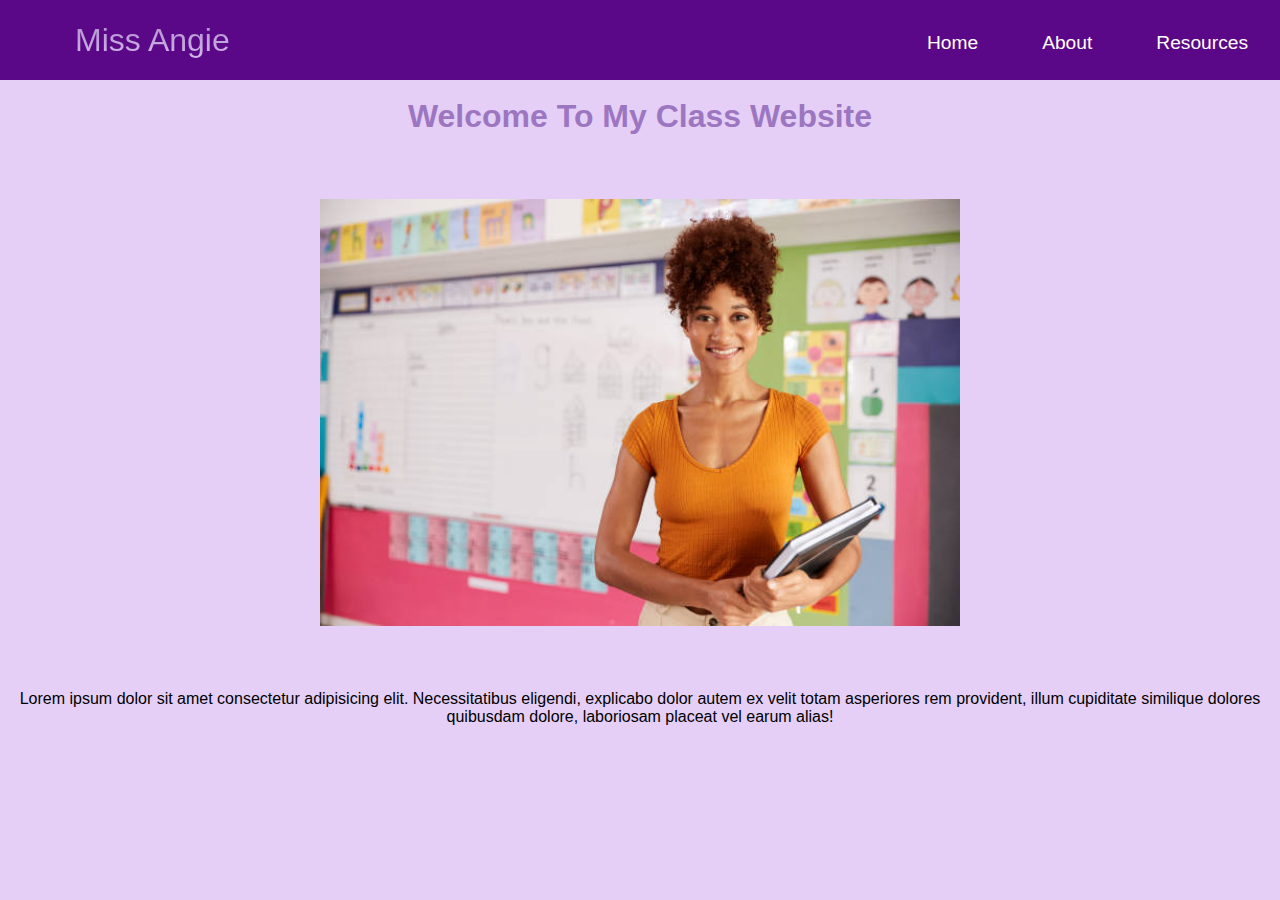
<file: index.html>
<!DOCTYPE html>
<html lang="en">
<head>
    <meta charset="UTF-8">
    <meta name="viewport" content="width=device-width, initial-scale=1.0">
    <title>Maestra Angies Website</title>
    <link rel="stylesheet" href="styles.css">
    <link rel="icon" href="./images/booksFavicon.png">
</head>
<body>
    <!-- Navbar -->
    <nav class="navbar">
        <div class="navbar__container">
            <a href="https://smcueto.github.io/MissAngieTeacher/" id="navbar__logo">Miss Angie</a>
            <span class="bar"></span><span class="bar"></span><span class="bar"></span>
        </div>
        <ul class="navbar__menu">
            <li class="navbar__item">
                <a href="https://smcueto.github.io/MissAngieTeacher/" class="navbar__links" id="home-page">Home</a>
            </li>
            <li class="navbar__item">
                <a href="about" class="navbar__links" id="about-page">About</a>
            </li>
            <li class="navbar__item">
                <a href="resources" class="navbar__links" id="schedule-page">Resources</a>
            </li>
            <!-- <li class="navbar__btn">
                <a href="#sign-up" class="button" id="signup">Signup</a>
            </li> -->
        </ul>
    </nav>
    <br>
<h1 class="homeTitle">Welcome To My Class Website</h1>
    <img src="./images/teacherimage.jpg" alt="Picture of Teacher" class="teacherimage">
    <p>Lorem ipsum dolor sit amet consectetur adipisicing elit. Necessitatibus eligendi, explicabo dolor autem ex velit totam asperiores rem provident, illum cupiditate similique dolores quibusdam dolore, laboriosam placeat vel earum alias!</p>
</body>
</html>
</file>
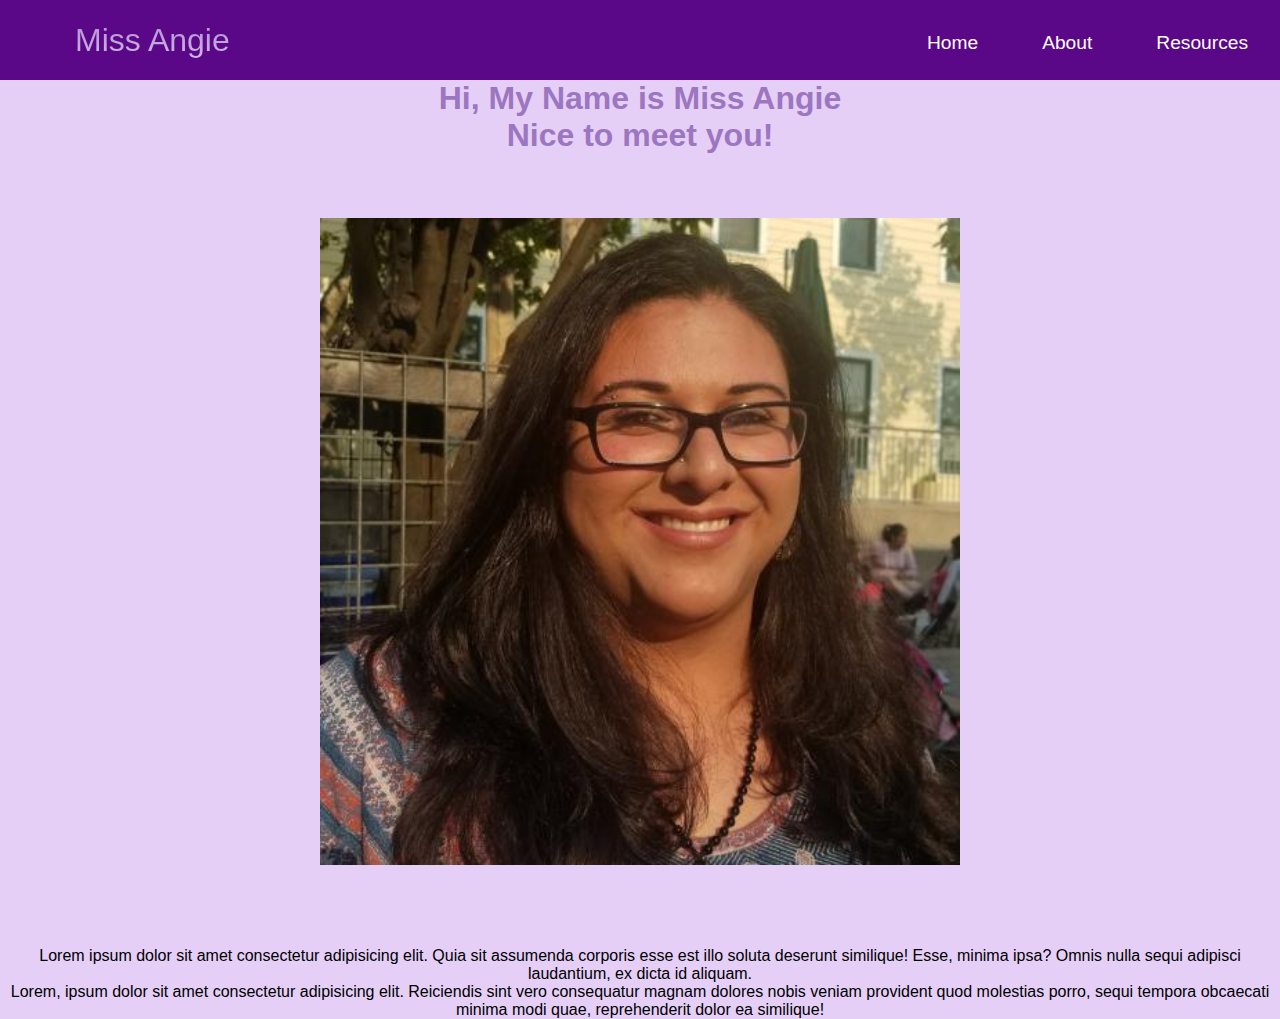
<file: about.html>
<!DOCTYPE html>
<html lang="en">
<head>
    <meta charset="UTF-8">
    <meta name="viewport" content="width=device-width, initial-scale=1.0">
    <title>Maestra Angies Website</title>
    <link rel="stylesheet" href="styles.css">
    <link rel="icon" href="./images/booksFavicon.png">
</head>
<body>

    <!-- Navbar -->
    <nav class="navbar">
        <div class="navbar__container">
            <a href="https://smcueto.github.io/MissAngieTeacher/" id="navbar__logo">Miss Angie</a>
            <span class="bar"></span><span class="bar"></span><span class="bar"></span>
        </div>
        <ul class="navbar__menu">
            <li class="navbar__item">
                <a href="https://smcueto.github.io/MissAngieTeacher/" class="navbar__links" id="home-page">Home</a>
            </li>
            <li class="navbar__item">
                <a href="about" class="navbar__links" id="about-page">About</a>
            </li>
            <li class="navbar__item">
                <a href="resources" class="navbar__links" id="schedule-page">Resources</a>
            </li>
            <!-- <li class="navbar__btn">
                <a href="#sign-up" class="button" id="signup">Signup</a>
            </li> -->
        </ul>
    </nav>
    <h1 class="aboutTitle"> Hi, My Name is Miss Angie <br> Nice to meet you! </h1>
    <img src="./images/Angie Picture.jpeg" alt="pictureofTeacher">
    <br>
    <p>Lorem ipsum dolor sit amet consectetur adipisicing elit. Quia sit assumenda corporis esse est illo soluta deserunt similique! Esse, minima ipsa? Omnis nulla sequi adipisci laudantium, ex dicta id aliquam. <br>
    Lorem, ipsum dolor sit amet consectetur adipisicing elit. Reiciendis sint vero consequatur magnam dolores nobis veniam provident quod molestias porro, sequi tempora obcaecati minima modi quae, reprehenderit dolor ea similique!
    </p>
</body>
</html>
</file>
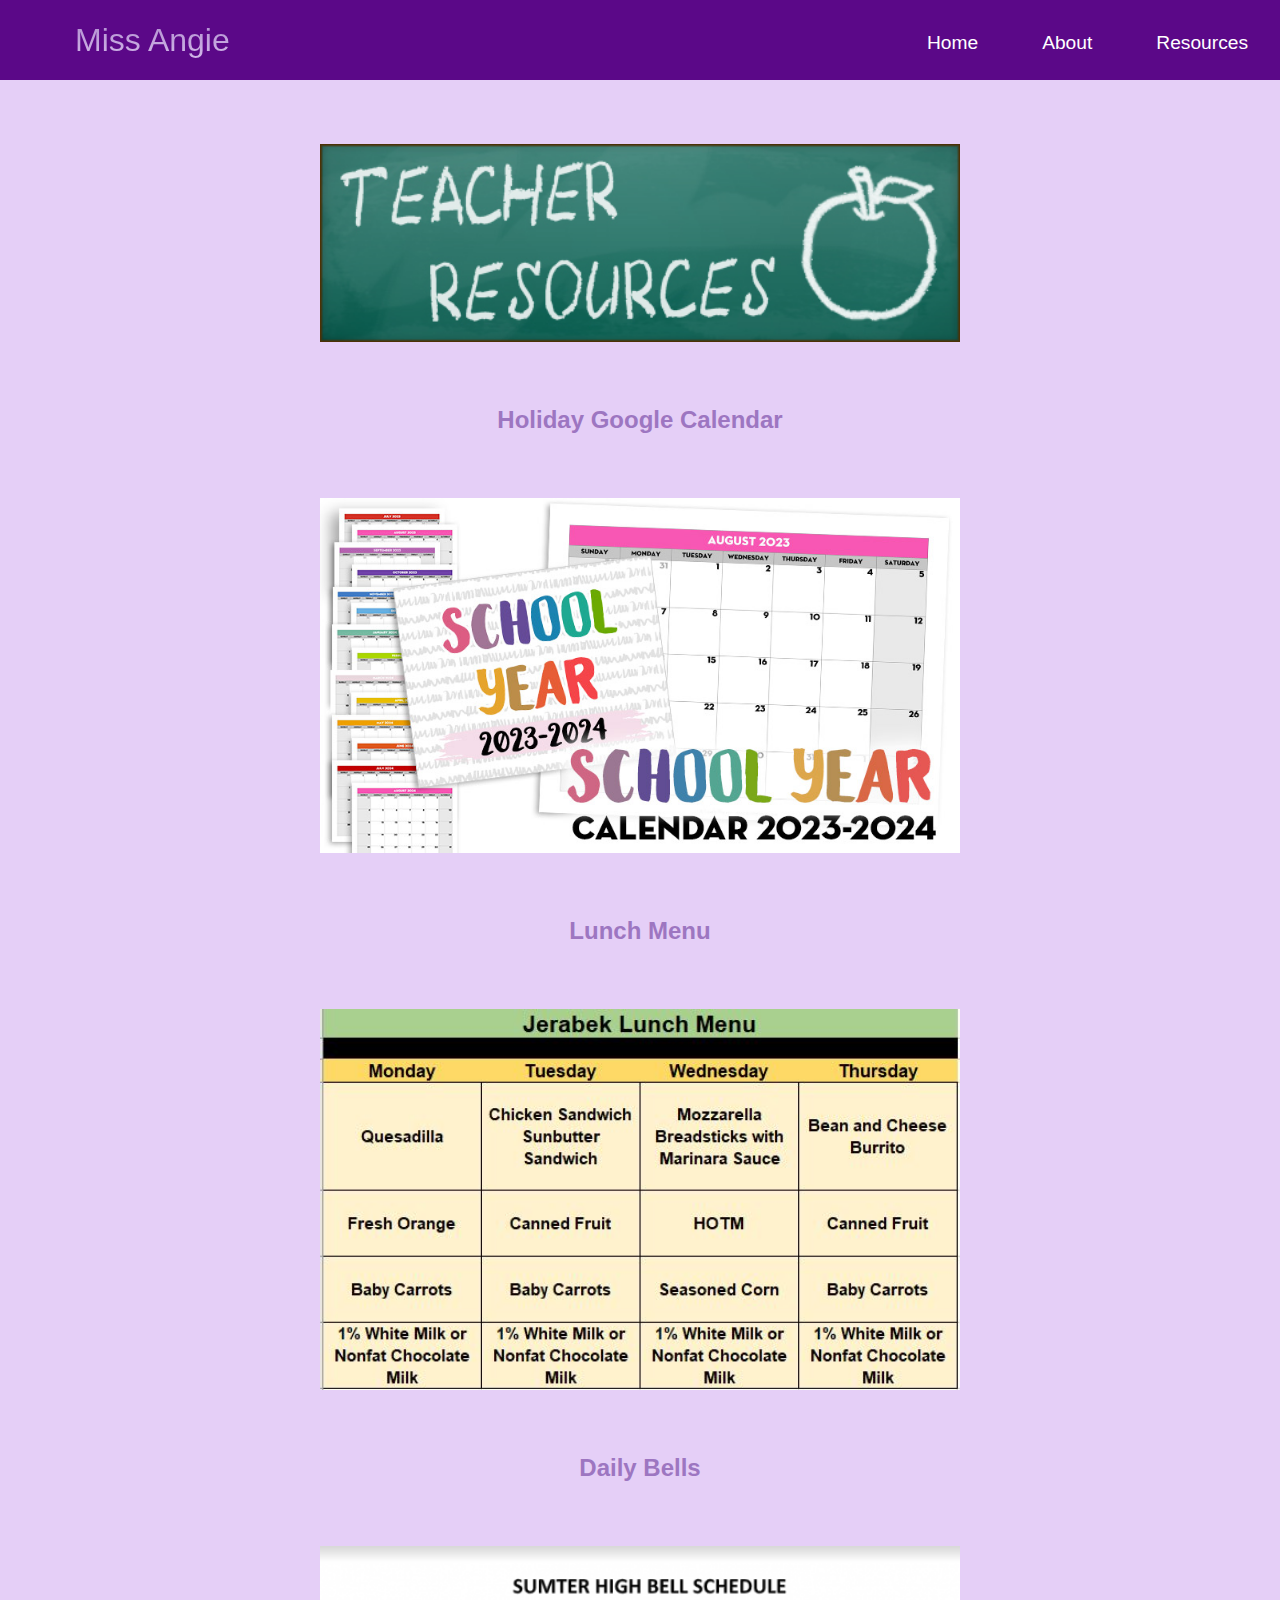
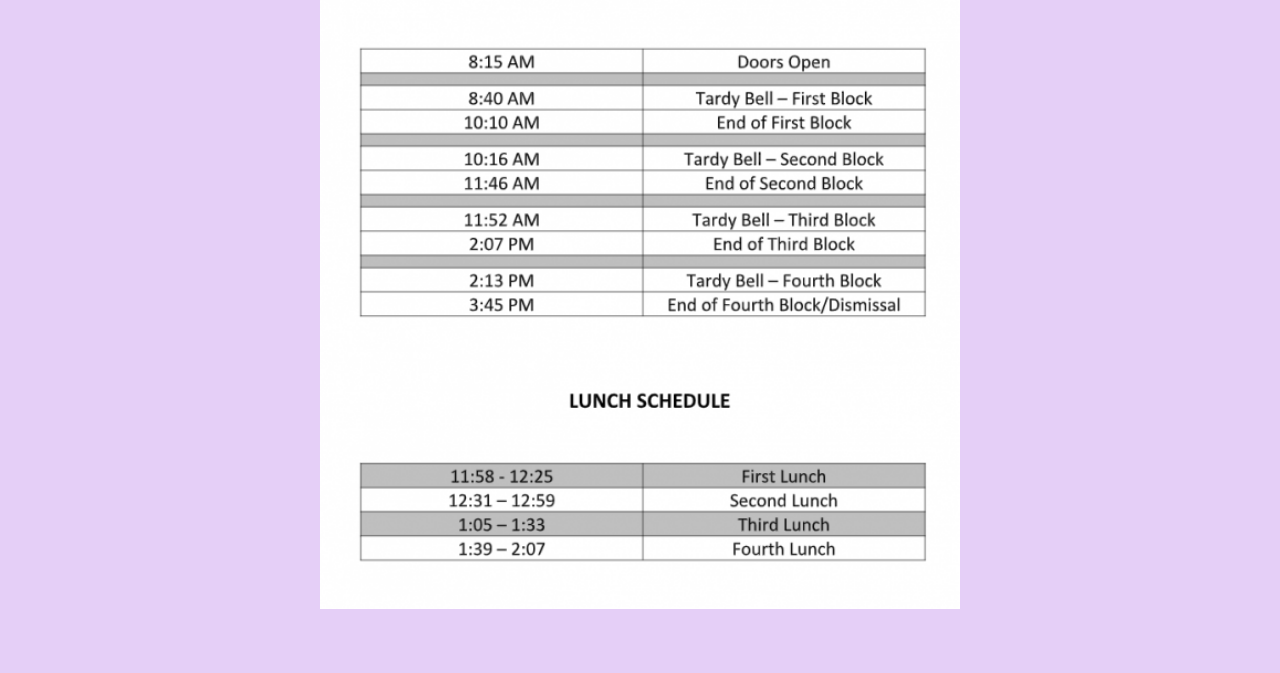
<file: resources.html>
<!DOCTYPE html>
<html lang="en">
<head>
    <meta charset="UTF-8">
    <meta name="viewport" content="width=device-width, initial-scale=1.0">
    <title>Maestra Angies Website</title>
    <link rel="stylesheet" href="styles.css">
    <link rel="icon" href="./images/booksFavicon.png">
</head>
<body>

    <!-- Navbar -->
    <nav class="navbar">
        <div class="navbar__container">
            <a href="https://smcueto.github.io/MissAngieTeacher" id="navbar__logo">Miss Angie</a>
            <span class="bar"></span><span class="bar"></span><span class="bar"></span>
        </div>
        <ul class="navbar__menu">
            <li class="navbar__item">
                <a href="https://smcueto.github.io/MissAngieTeacher" class="navbar__links" id="home-page">Home</a>
            </li>
            <li class="navbar__item">
                <a href="about" class="navbar__links" id="about-page">About</a>
            </li>
            <li class="navbar__item">
                <a href="resources" class="navbar__links" id="schedule-page">Resources</a>
            </li>
            <!-- <li class="navbar__btn">
                <a href="#sign-up" class="button" id="signup">Signup</a>
            </li> -->
        </ul>
    </nav>
<img src="./images/teacherResources_banner.jpg" alt="teacherResorucesBanner" class="teacherResorucesBanner">
<h2 class="section">Holiday Google Calendar</h2>
<img src="./images/Calendar-School-Year-2023-2024.jpg" alt="Calendar-School-Year-2023-2024">
<h2 class="section">Lunch Menu</h2>
<img src="./images/Jerabek Lunch Menu.jpeg" alt="lunchMenu">
<h2 class="section">Daily Bells</h2>
<img src="./images/SHS-Bell-Schedule-22-23-Pic-579x600.png" alt="bellSchedule">
</body>
</html>
</file>
<file: styles.css>
/* color https: //colorhunt.co/palette/5b0888713abe9d76c1e5cff7 */

* {
    box-sizing: border-box;
    margin: 0;
    padding: 0;
    font-family: 'Kumbh Sans', sans-serif;
    scroll-behavior: smooth;
}

.navbar {
    background: #5B0888;
    height: 80px;
    display: flex;
    justify-content: center;
    align-items: center;
    font-size: 1.2rem;
    position: sticky;
    top: 0;
    z-index: 999;
}
.navbar__container {
    display: flex;
    justify-content: space-between;
    height: 80px;
    z-index: 1;
    width: 100%;
    max-width: 1300px;
    margin: 0 auto;
    padding: 0 50px;
}

#navbar__logo {
    background-color: #713ABE;
    background-image: linear-gradient(to top, #E5CFF7 0%, #9D76C1 100%);
    background-size: 100%;
    -webkit-background-clip: text;
    -moz-background-clip: text;
    -webkit-text-fill-color: transparent;
    -moz-text-fill-color: transparent;
    display: flex;
    align-items: center;
    cursor: pointer;
    text-decoration: none;
    font-size: 2rem;
}
.navbar__menu {
    display: flex;
    align-items: center;
    list-style: none;
}
.navbar__item {
    height: 80px;
    width: 10%;
}
.navbar__links {
    color: #fff;
    align-items: center;
    justify-content: center;
    width: 125px;
    text-decoration: none;
    height: 100%;
    transition: all 0.3s ease;
}
/* .navbar__btn {
    display: flex;
    justify-content: center;
    align-items: center;
    padding: 0 1rem;
    width: 100%;
} */
.button {
   display: flex;
   justify-content: center;
   align-items: center;
   text-decoration: none;
   padding: 10px 20px;
   height: 100%;
   width: 100%;
   border: none;
   outline: none;
   border-radius: 4px; 
   background: #833ab4;
   background: -webkit-linear-gradient(to right, #E5CFF7, #9D76C1, #713ABE );
   background: linear-gradient(to right, #E5CFF7, #9D76C1, #EDB7ED);
   color: #fff;
   transition: all 0.3s ease;
}
.navbar__links:hover {
    color: #713ABE;
    transition: all 0.3s ease;
}

/*
@media screen and (max-width: 960px) {
    .navbar__container{
        display: flex;
        justify-content: space-between;
        height: 80px;
        z-index: 1;
        width: 100%;
        /* max-width: 1300px; */
        padding: 0;
    } */
    .navbar__menu{
        display: grid;
        grid-template-columns: auto;
        margin: 0;
        width 100%;
        position: absolute;
        top: -1000px;
        opacity: 1;
        transition: all 0.5s ease;
        z-index: -1;
    }
    .navbar__menu.active{
        background: #131313;
        top: 100%;
        opacity: 1;
        transition: all 0.5s ease;
        z-index: 99;
        height: 60vh;
        font-size: 1.6 rem;
    }
    #navbar__logo {
        padding-left: 25px;
    }
    .navbar__toggle .bar {
        width: 25px;
        height: 3px;
        margin: 5px auto;
        transition: all 0.3s ease-in-out;
        background: #fff;
    }
    .navbar__item {
        width: 100%;
    }
    .navbar__links {
        text-align: center;
        padding: 2rem;
        width: 100%;
        display: table;
    }
    /* .navbar__btn {
        padding-bottom: 2rem;
    } */
    .button {
        display: flex;
        justify-content: center;
        align-items: center;
        width: 80%;
        height: 80px;
        margin: 0;
    }
    #mobile-menu {
        position: absolute;
        top: 20%;
        right: 5%;
        transform: translate(5%, 20%);
    }
    .navbar__toggle .bar {
        display: block;
        cursor: pointer;
    }

}

.teacherResorucesBanner { 
    align-content: center;
}

.section {
    color: #9D76C1;
    text-align: center; 
    font-family: sans-serif;
    height: 80%;
    width: 100%;
}

img {
    display: block;
    margin-left: auto;
    margin-right: auto;
    width: 50%;
    padding-top: 5%;
    padding-bottom: 5%;
}
.homeTitle {
    color: #9D76C1;
    text-align: center; 
    font-family: sans-serif;
    height: 80%;
    width: 100%;
}
.aboutTitle {
    color: #9D76C1;
    text-align: center; 
    font-family: sans-serif;
    height: 80%;
    width: 100%;
    background-color: #E5CFF7;
}
p {
    text-align: center;
    width: center;
}
body {
    background-color: #E5CFF7;
}
</file>
